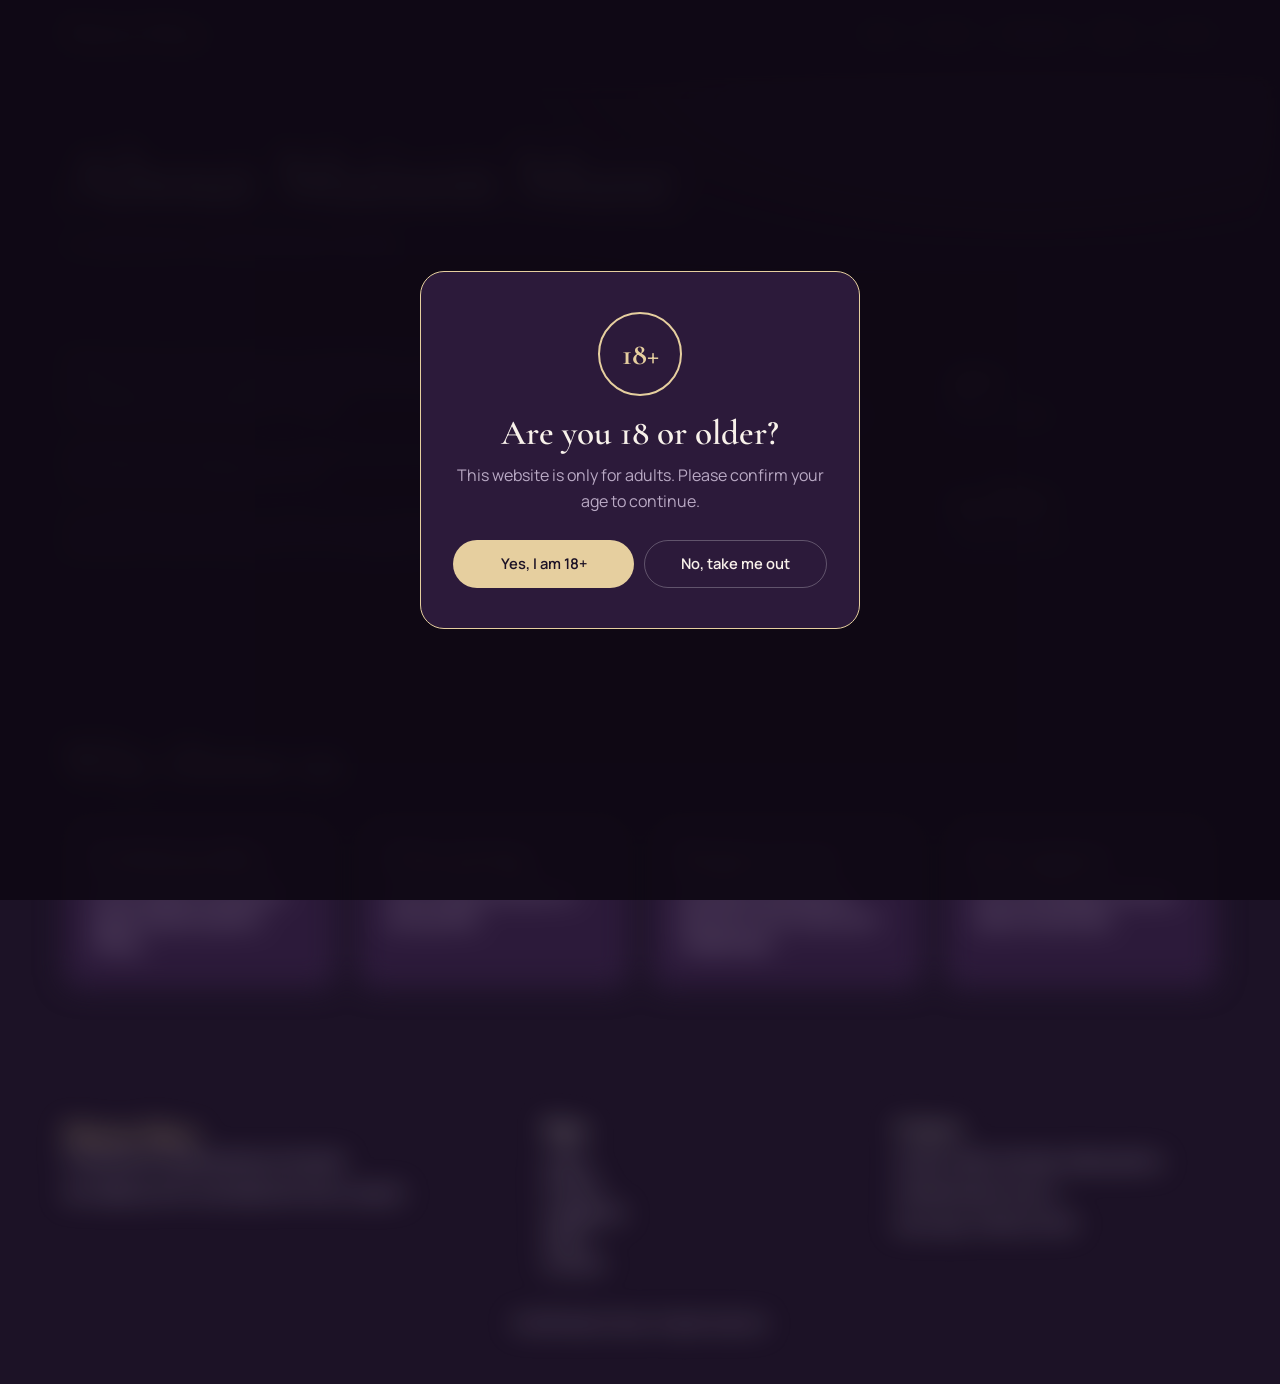
<file: about.html>
<!DOCTYPE html><html lang="en"><head><meta charset="UTF-8"><meta name="viewport" content="width=device-width, initial-scale=1"><title>Maison Muse</title>
<link rel="stylesheet" href="https://fonts.googleapis.com/css2?family=Cormorant+Garamond:wght@500;600;700&family=Manrope:wght@400;500;600&display=swap"><link rel="stylesheet" href="style.css"></head>
<body><script src="data.js"></script><script src="shared.js"></script><script>
layout("about.html",head(SITE.aboutTitle,SITE.aboutQuote)+`<section><div class="two"><div>${SITE.about.map(p=>`<p>${p}</p>`).join("")}</div><div class="stats" style="padding:0;grid-template-columns:1fr 1fr">${SITE.stats.map(s=>`<div class="stat"><b>${s[0]}</b><span>${s[1]}</span></div>`).join("")}</div></div></section>
<section><h2>Why choose us</h2><div class="vals">${SITE.values.map(v=>`<div class="box"><h3>${v[0]}</h3><p>${v[1]}</p></div>`).join("")}</div></section>`);
</script></body></html>
</file>
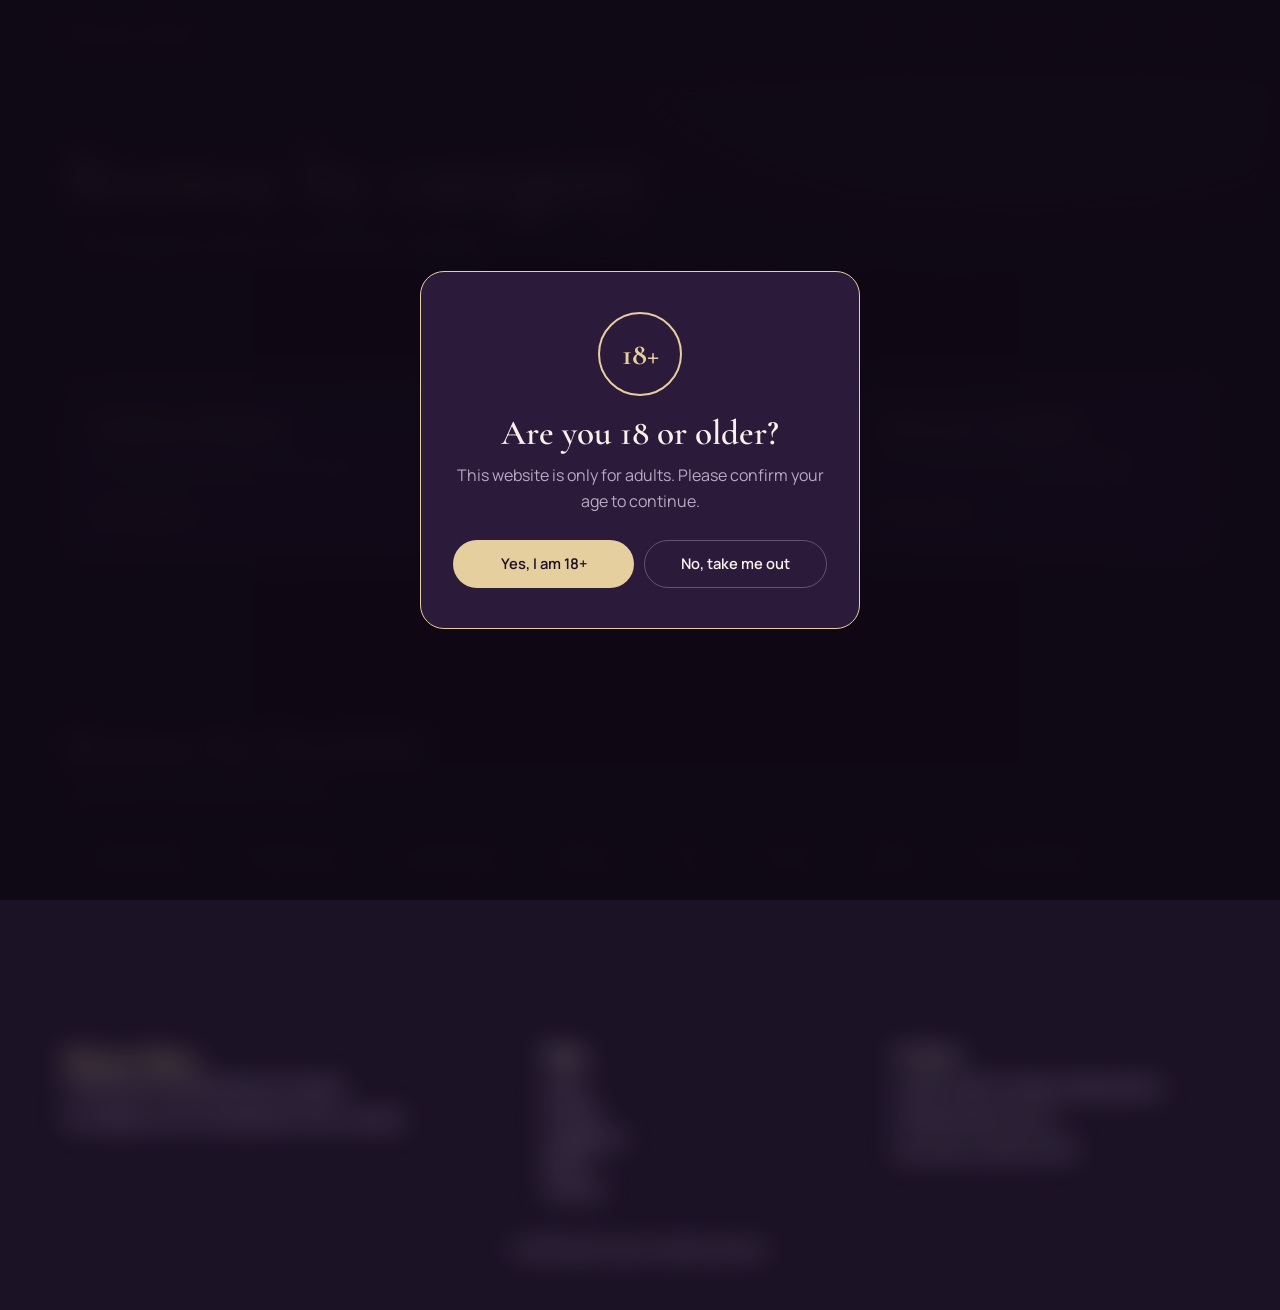
<file: categories.html>
<!DOCTYPE html><html lang="en"><head><meta charset="UTF-8"><meta name="viewport" content="width=device-width, initial-scale=1"><title>Maison Muse</title>
<link rel="stylesheet" href="https://fonts.googleapis.com/css2?family=Cormorant+Garamond:wght@500;600;700&family=Manrope:wght@400;500;600&display=swap"><link rel="stylesheet" href="style.css"></head>
<body><script src="data.js"></script><script src="shared.js"></script><script>
layout("categories.html",head(SITE.categoriesTitle,SITE.categoriesQuote)+`<section><div class="cats">${catCards()}</div></section><section><h2>${SITE.locationsTitle}</h2><p class="sub">${SITE.locationsQuote}</p><div class="chips">${locChips()}</div></section>`);
</script></body></html>
</file>
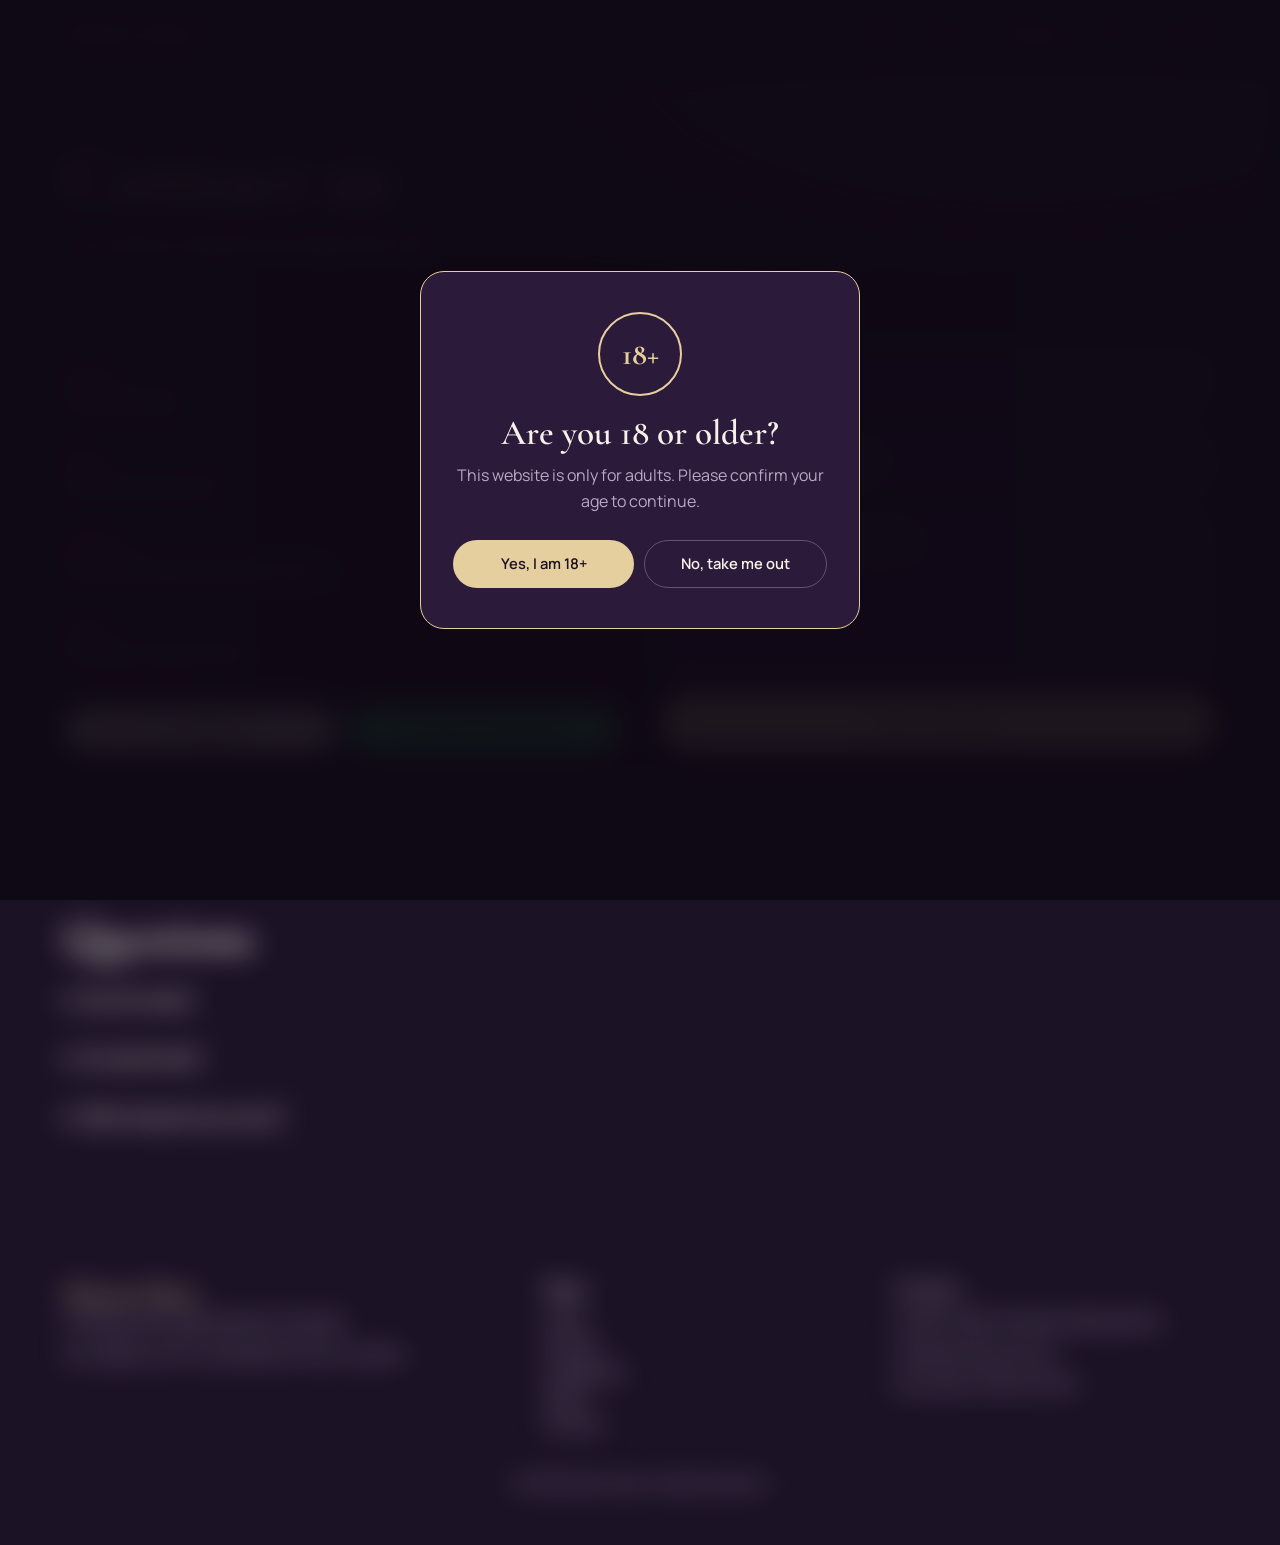
<file: contact.html>
<!DOCTYPE html><html lang="en"><head><meta charset="UTF-8"><meta name="viewport" content="width=device-width, initial-scale=1"><title>Maison Muse</title>
<link rel="stylesheet" href="https://fonts.googleapis.com/css2?family=Cormorant+Garamond:wght@500;600;700&family=Manrope:wght@400;500;600&display=swap"><link rel="stylesheet" href="style.css"></head>
<body><script src="data.js"></script><script src="shared.js"></script><script>
layout("contact.html",head(SITE.contactTitle,SITE.contactQuote)+`<section><div class="two"><div>
<div class="info-line"><b>Phone</b>${SITE.phone}</div><div class="info-line"><b>Email</b>${SITE.email}</div><div class="info-line"><b>Address</b>${SITE.address}</div><div class="info-line"><b>Hours</b>${SITE.hours}</div>
<div class="row" style="margin-top:22px"><a class="btn call" href="tel:+${SITE.phone}">${CALL} ${SITE.callText}</a><a class="btn wa" href="https://wa.me/${SITE.phone}" target="_blank">${WA} ${SITE.whatsappText}</a></div></div>
<form id="f"><input id="n" placeholder="Your name" required><select id="m"><option value="">Choose a model (optional)</option>${MODELS.map(m=>`<option>${m.name}</option>`).join("")}</select><textarea id="t" rows="5" placeholder="Date, hours, location and details" required></textarea><button class="btn gold">Send on WhatsApp</button></form></div></section>
<section><h2>Questions</h2>${SITE.faqs.map(f=>`<details><summary>${f[0]}</summary><p>${f[1]}</p></details>`).join("")}</section>`);
$("f").onsubmit=e=>{e.preventDefault();const s=`Name: ${$("n").value}\nModel: ${$("m").value||"Any"}\n${$("t").value}`;window.open("https://wa.me/"+SITE.phone+"?text="+encodeURIComponent(s))};
</script></body></html>
</file>
<file: style.css>
:root{--ink:#1c1226;--plum:#2c1a3a;--gold:#e6cf9f;--rose:#c98591;--ivory:#f8f1ea;--mut:#b9a9c4;--r:18px}
*{box-sizing:border-box;margin:0}html{scroll-behavior:smooth;scroll-padding-top:80px}
body{font:400 16px/1.6 Manrope,sans-serif;background:var(--ink);color:var(--ivory)}
body.locked{overflow:hidden}body.locked main,body.locked header,body.locked footer{filter:blur(14px)}
h1,h2,h3,h4{font-family:"Cormorant Garamond",serif;font-weight:600;line-height:1.1}
h1{font-size:clamp(2.6rem,6vw,5rem)}h2{font-size:clamp(2rem,4vw,3rem);margin-bottom:.4rem}
a{color:inherit;text-decoration:none}button{font:inherit;color:inherit;cursor:pointer;background:none;border:0}
:focus-visible{outline:2px solid var(--gold);outline-offset:3px}
.nav{position:sticky;top:0;z-index:10;display:flex;justify-content:space-between;align-items:center;padding:16px 5vw;background:rgba(28,18,38,.88);backdrop-filter:blur(10px);border-bottom:1px solid #ffffff14}
.brand{font:600 1.7rem "Cormorant Garamond",serif;color:var(--gold)}.nav nav{display:flex;gap:22px;font-size:.92rem;color:var(--mut)}.nav nav a:hover{color:var(--gold)}
section{padding:80px 5vw}.sub{color:var(--mut);margin-bottom:28px}
.hero{display:grid;grid-template-columns:1.1fr 1fr;gap:48px;align-items:center;min-height:86vh;background:radial-gradient(900px 500px at 85% 20%,#4a2a5e66,transparent)}
.hero p{max-width:46ch;color:var(--mut);margin:22px 0 32px;font-size:1.08rem}
.hero-cards{display:grid;grid-template-columns:repeat(3,1fr);gap:14px}.hc:nth-child(2){margin-top:44px}.hc .ph{aspect-ratio:3/5;border-radius:120px 120px 18px 18px}
.btn{display:inline-flex;align-items:center;justify-content:center;gap:8px;padding:12px 22px;border-radius:99px;font-weight:600;font-size:.92rem;transition:transform .2s}
.btn:hover{transform:translateY(-2px)}.gold{background:var(--gold);color:var(--ink)}.ghost{border:1px solid #ffffff40}
.call{background:var(--ivory);color:var(--ink)}.wa{background:#25D366;color:#06260f}
.row{display:flex;gap:10px;flex-wrap:wrap}.row .btn{flex:1;min-width:140px;padding:11px 14px}
.grid{display:grid;grid-template-columns:repeat(auto-fill,minmax(290px,1fr));gap:26px}
.card{background:var(--plum);border-radius:var(--r);overflow:hidden;border:1px solid #ffffff12}
.open{display:block;width:100%}.ph{position:relative;aspect-ratio:4/5;background:linear-gradient(160deg,#5a3470,#2a1638);display:grid;place-items:center;overflow:hidden}
.ph span{font:600 6rem "Cormorant Garamond",serif;color:#ffffff30}.ph img{position:absolute;inset:0;width:100%;height:100%;object-fit:cover}
.info{padding:20px}.top{display:flex;justify-content:space-between;align-items:baseline;gap:10px}.top h3{font-size:1.6rem}
.rate{font:600 1.5rem "Cormorant Garamond",serif;color:var(--gold);text-align:right}.rate small{display:block;font:400 .72rem Manrope;color:var(--mut)}
.loc{color:var(--rose);font-size:.88rem}.svc{color:var(--mut);font-size:.9rem;margin:8px 0 18px;min-height:3em}
.cats{display:grid;grid-template-columns:repeat(auto-fit,minmax(260px,1fr));gap:22px;margin-top:26px}
.cat{text-align:left;padding:34px 28px;border-radius:var(--r);background:linear-gradient(150deg,var(--plum),#3b2150);border:1px solid #e6cf9f33;transition:border-color .2s}
.cat:hover{border-color:var(--gold)}.cat h3{font-size:2rem}.cat p{color:var(--mut);margin:8px 0 22px}.cat span{color:var(--gold);font-weight:600}
.chips{display:flex;flex-wrap:wrap;gap:10px;margin-bottom:28px}
.chip{padding:9px 18px;border:1px solid #ffffff30;border-radius:99px;font-size:.9rem;color:var(--ivory);transition:.2s}
.chip:hover,.chip.on{background:var(--gold);color:var(--ink);border-color:var(--gold)}.lg{padding:12px 24px;font-size:1rem}
#age{position:fixed;inset:0;z-index:100;display:grid;place-items:center;background:rgba(14,8,20,.93);padding:20px}
.age-box{max-width:440px;text-align:center;background:var(--plum);padding:40px 32px;border-radius:24px;border:1px solid var(--gold)}
.seal{width:84px;height:84px;margin:0 auto 18px;border:2px solid var(--gold);border-radius:50%;display:grid;place-items:center;font:700 1.9rem "Cormorant Garamond",serif;color:var(--gold)}
.age-box h2{font-size:2.2rem}.age-box p{color:var(--mut);margin:10px 0 26px}
#modal{position:fixed;inset:0;z-index:50;background:rgba(10,5,15,.8);display:grid;place-items:center;padding:16px;overflow:auto}#modal[hidden]{display:none}
.sheet{position:relative;max-width:900px;width:100%;background:var(--plum);border-radius:24px;padding:28px}
.split{display:grid;grid-template-columns:1fr 1.2fr;gap:30px}.split .ph{border-radius:var(--r)}
.split h2{font-size:2.6rem}.split p{margin:10px 0}.split h4{font-size:1.4rem;margin-top:14px}
.split ul{margin:8px 0 22px 18px;color:var(--mut)}.big{text-align:left;font-size:2rem;margin:6px 0}
.x{position:absolute;right:16px;top:8px;font-size:2rem;color:var(--mut);z-index:2}
footer{text-align:center;padding:50px 5vw;border-top:1px solid #ffffff14;color:var(--mut)}footer b{font:600 1.6rem "Cormorant Garamond",serif;color:var(--gold)}
@media(max-width:800px){.hero,.split{grid-template-columns:1fr}.hero{min-height:auto}.nav nav{display:none}section{padding:56px 5vw}}
@media(prefers-reduced-motion:reduce){*{transition:none!important;scroll-behavior:auto!important}}
.nav nav a.act{color:var(--gold)}
.pagehead{padding:70px 5vw 10px;background:radial-gradient(800px 300px at 80% 0,#4a2a5e66,transparent)}.pagehead p{color:var(--mut);max-width:60ch;margin-top:12px}
.stats{display:grid;grid-template-columns:repeat(auto-fit,minmax(180px,1fr));gap:20px;padding:10px 5vw 60px}.stat b{font:600 2.8rem "Cormorant Garamond",serif;color:var(--gold);display:block}.stat span{color:var(--mut);font-size:.9rem}
.steps,.vals,.revs{display:grid;grid-template-columns:repeat(auto-fit,minmax(250px,1fr));gap:22px;margin-top:26px}
.box{padding:28px;border-radius:var(--r);background:var(--plum);border:1px solid #ffffff12}.box h3{font-size:1.7rem;margin-bottom:8px}.box p{color:var(--mut)}
.rev p{font:italic 500 1.35rem/1.4 "Cormorant Garamond",serif;color:var(--ivory)}.rev small{display:block;margin-top:14px;color:var(--rose)}
.cta{text-align:center;background:linear-gradient(150deg,var(--plum),#3b2150);margin:0 5vw 60px;border-radius:28px;padding:60px 20px}.cta p{color:var(--mut);margin:10px 0 24px}
.rt{width:100%;border-collapse:collapse;margin:8px 0 20px}.rt td{padding:11px 0;border-bottom:1px solid #ffffff1f}.rt td:last-child{text-align:right;font:600 1.4rem "Cormorant Garamond",serif;color:var(--gold)}
.prof{display:grid;grid-template-columns:1fr 1.2fr;gap:40px;padding:50px 5vw}.prof .ph{border-radius:var(--r)}.prof p{margin:10px 0;color:var(--mut)}.prof h1{font-size:3rem}.prof h4{font-size:1.5rem;margin-top:18px}.prof ul{margin:8px 0 0 18px;color:var(--mut)}
.two{display:grid;grid-template-columns:1fr 1fr;gap:40px}.two p{color:var(--mut);margin-bottom:16px}
form{display:grid;gap:14px}input,textarea,select{width:100%;padding:14px;border-radius:12px;border:1px solid #ffffff30;background:var(--plum);color:var(--ivory);font:inherit}
.info-line{padding:16px 0;border-bottom:1px solid #ffffff1f}.info-line b{display:block;color:var(--gold)}
details{padding:16px 0;border-bottom:1px solid #ffffff1f}summary{cursor:pointer;font-weight:600}details p{color:var(--mut);margin-top:8px}
footer{text-align:left}.fgrid{display:grid;grid-template-columns:1.4fr 1fr 1fr;gap:30px}.fgrid h4{font-size:1.3rem;color:var(--ivory);margin-bottom:8px}.fgrid a{display:block;color:var(--mut)}.fgrid p{margin-bottom:6px}.copy{text-align:center;margin-top:36px;font-size:.85rem}
@media(max-width:800px){.prof,.two,.fgrid{grid-template-columns:1fr}}
</file>
